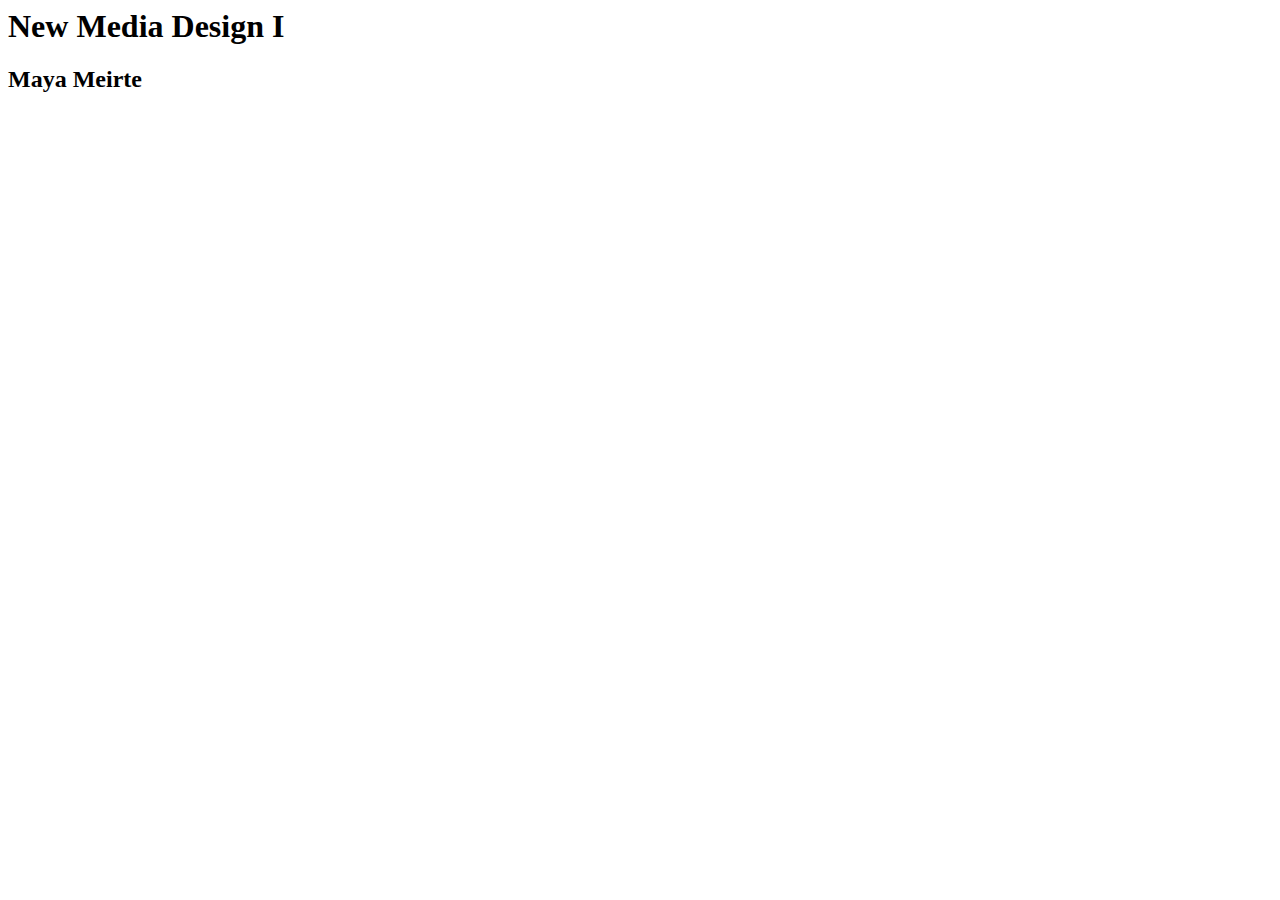
<file: index.html>
<DOCTYPE html>
<html lang="en">
    <head>
        <meta charset="UTF-8">
        <meta name="viewport" content="width=device-width, initial-scale=0">
        <meta http-equiv="X-UA-Compatible" content="ie=edge">
        <title>Document</title>
    </head>
    <body>
        <h1>New Media Design I</h1>
        <h2>Maya Meirte</h2>
    </body>
</html>
</file>
